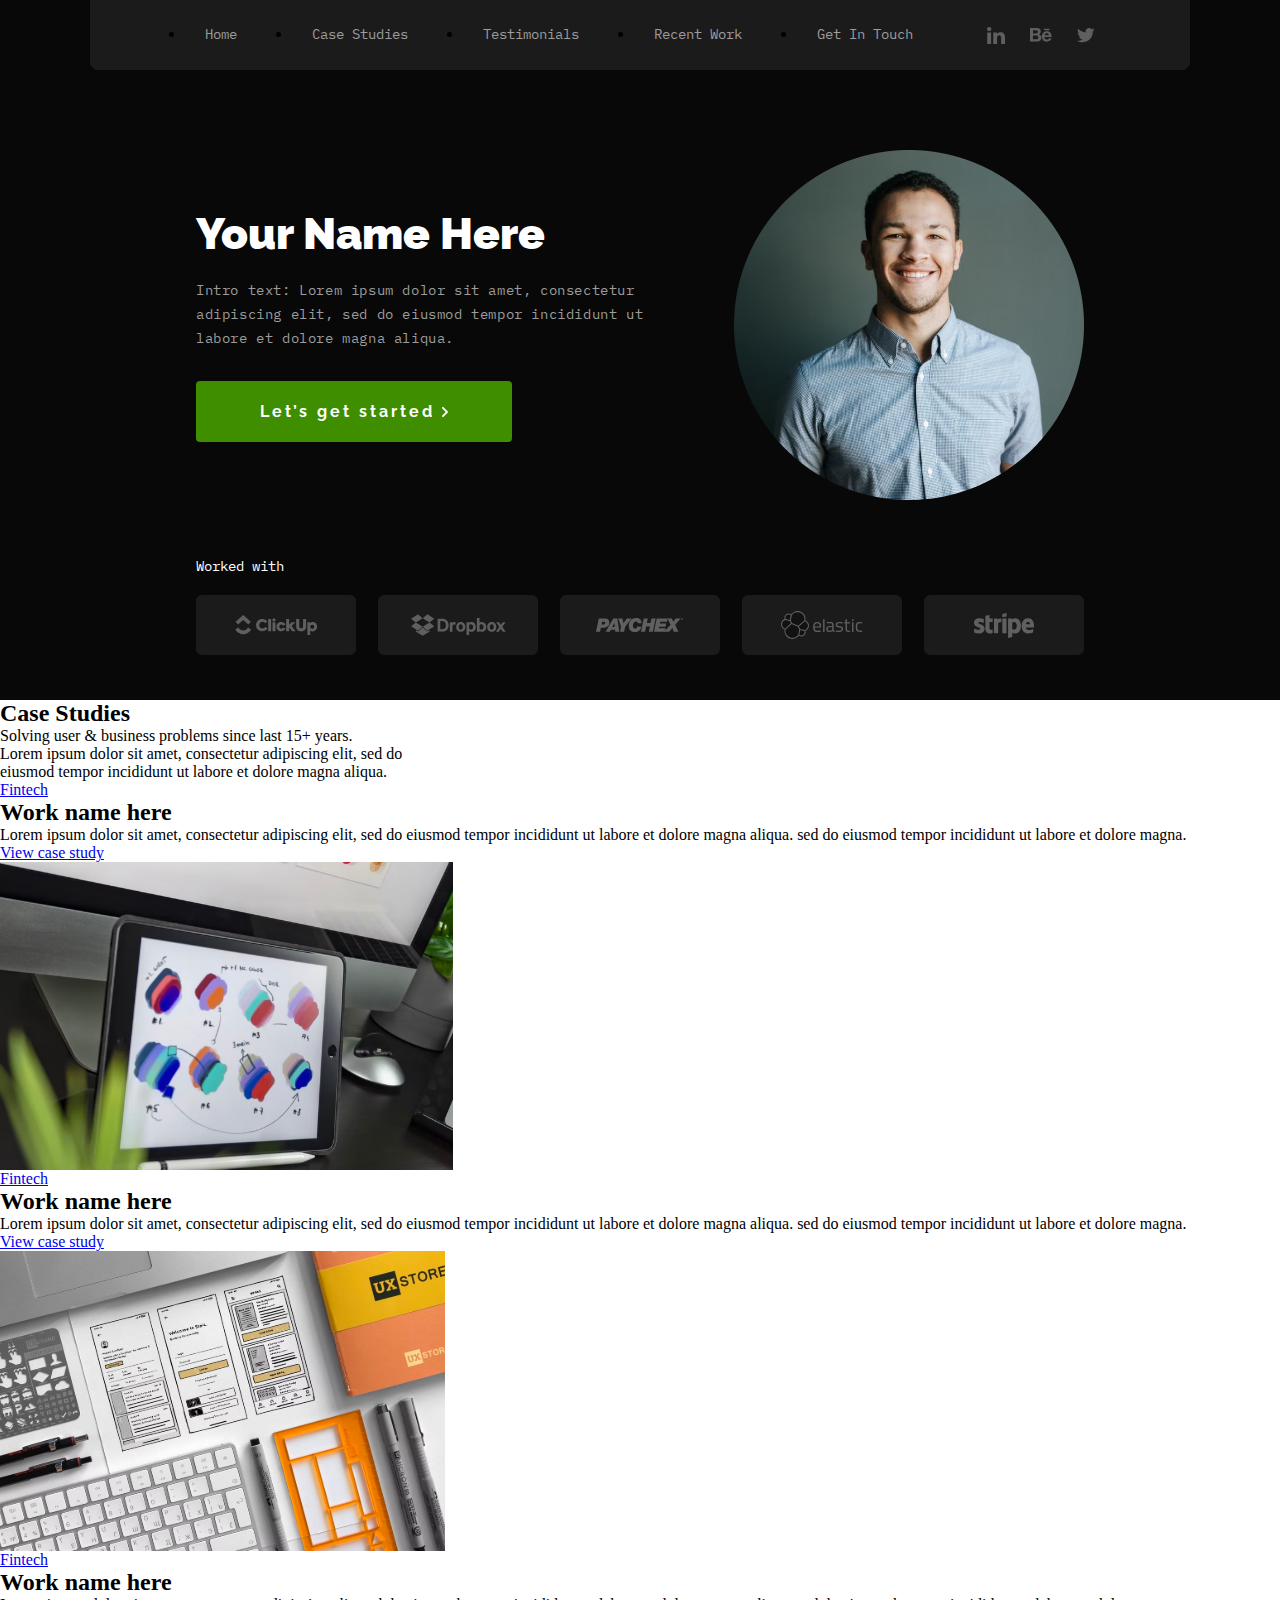
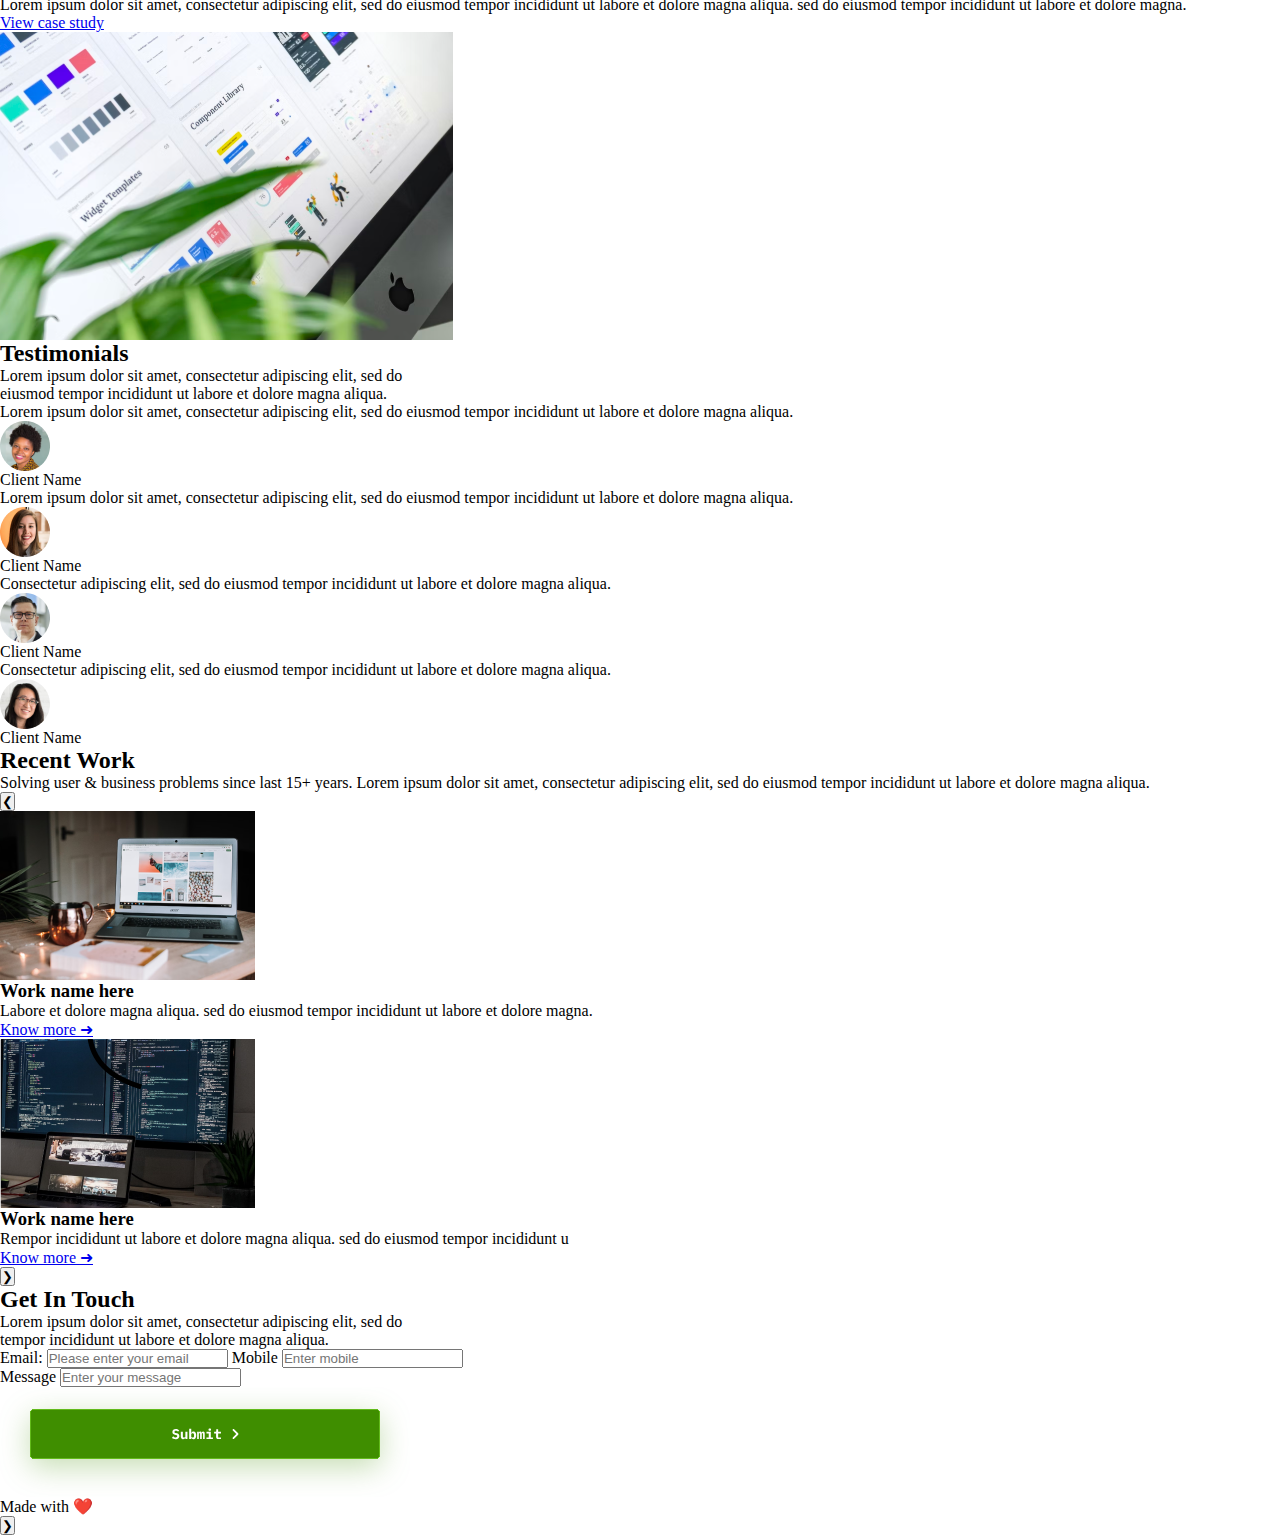
<file: index.html>
<html>
    <link rel="stylesheet" href="style.css">

<head>
    <meta charset="UTF-8">
    <meta http-equiv="X-UA-Compatible" content="IE=edge">
    <meta name="viewport" content="width=device-width, initial-scale=1.0">
    <title>Portfolio</title>
</head>

<body>
    <div class="hero">
        <div class="menu">
            <ul> <!-- ul = Unordered list -->
                <li> <!-- li = list item-->
                    <a href="#">Home</a>
                </li>
                <li>
                    <a href="#">Case Studies</a>
                </li>
                <li>
                    <a href="#">Testimonials</a>
                </li>
                <li>
                    <a href="#">Recent Work</a>
                </li>
                <li>
                    <a href="#">Get In Touch</a>
                </li>
            </ul>

            <div class="icons">
                <a href="#"><img src="images/LinkedIn.svg" alt=""></a>
                <a href="#"><img src="images/Behance.svg" alt=""></a>
                <a href="#"><img src="images/Twitter.svg" alt=""></a>
            </div>

    </div>

        <div class="principal">
            <div class="principal_description">
                <h1>Your Name Here</h1>
                <p>Intro text: Lorem ipsum dolor sit amet, consectetur adipiscing elit, sed do eiusmod tempor incididunt ut
                  labore et
                  dolore magna aliqua.</p>
                <a href="#"><strong>Let’s get started</strong> <img src="images/Vector.svg" alt=""></a>
              </div>
              <div class="principal_image">
                <img src="images/HERO.png" alt="">
              </div>
            </div>
            <div class="alliances">
              <div class="alliances_header">
                <p>Worked with</p>
              </div>
              <div class="alliances_logos">
                <a href="#">
                  <img src="images/Clickup.svg" alt="">
                </a>    
                <a href="#">
                  <img src="images/Dropbox.svg" alt="">
                </a>
                <a href="#">
                  <img src="images/Paychex.svg" alt="">
                </a>
                <a href="#">
                  <img src="images/Elastic.svg" alt="">
                </a>
                <a href="#">
                  <img src="images/Stripe.svg" alt="">
                </a>
              </div>
            </div>
          </div>
          <div class="cases_studies">
            <div class="cases_studies_header">
              <h2>Case Studies</h2>
              <p>Solving user & business problems since last 15+ years.<br>Lorem ipsum dolor sit amet, consectetur adipiscing
                elit,
                sed do<br>eiusmod tempor incididunt ut labore et dolore magna aliqua.</p>
            </div>
            <div class="case_study case_study_orange">
              <div class="case_study_description">
                <a href="#" class="case_study_category">Fintech</a>
                <h2>Work name here</h2>
                <p>Lorem ipsum dolor sit amet, consectetur adipiscing elit, sed do eiusmod tempor incididunt ut labore et dolore
                  magna
                  aliqua. sed do eiusmod tempor incididunt ut labore et dolore magna.</p>
                <a href="#" class="case_study_button">View case study</a>
              </div>
              <div class="case_study_image">
                <img src="images/CaseStudy1.svg" alt="">
              </div>
            </div>
            <div class="case_study case_study_reverse case_study_blue">
              <div class="case_study_description">
                <a href="#" class="case_study_category">Fintech</a>
                <h2>Work name here</h2>
                <p>Lorem ipsum dolor sit amet, consectetur adipiscing elit, sed do eiusmod tempor incididunt ut labore et dolore
                  magna
                  aliqua. sed do eiusmod tempor incididunt ut labore et dolore magna.</p>
                <a href="#" class="case_study_button">View case study</a>
              </div>
              <div class="case_study_image">
                <img src="images/CaseStudy2.svg" alt="">
              </div>
            </div>
            <div class="case_study case_study_green">
              <div class="case_study_description">
                <a href="#" class="case_study_category">Fintech</a>
                <h2>Work name here</h2>
                <p>Lorem ipsum dolor sit amet, consectetur adipiscing elit, sed do eiusmod tempor incididunt ut labore et dolore
                  magna
                  aliqua. sed do eiusmod tempor incididunt ut labore et dolore magna.</p>
                <a href="#" class="case_study_button">View case study</a>
              </div>
              <div class="case_study_image">
                <img src="images/CaseStudy3.svg" alt="">
              </div>
        </div>
        <div class="Testimonials">
          <div class="Testimonials_Header">
            <h2>Testimonials</h2>
            <p>Lorem ipsum dolor sit amet, consectetur adipiscing elit, sed do <br>eiusmod tempor incididunt ut labore et dolore magna aliqua.</p>
          </div>  
      
          <div class="testimonials-grid">
      
            <div class="column-left">
                      <article class="testimonial-card">
                          <p class="testimonial-text">Lorem ipsum dolor sit amet, consectetur  adipiscing elit, sed do eiusmod tempor incididunt ut labore et dolore magna aliqua.</p>
                          <div class="client-info">
                              <img src="images/Client_photo_1.png" alt="Avatar de cliente" class="client-avatar">
                              <div class="client-name">Client Name</div>
                          </div>
                      </article>
      
                      <article class="testimonial-card">
                          <p class="testimonial-text">Lorem ipsum dolor sit amet, consectetur adipiscing elit, sed do eiusmod tempor incididunt ut labore et dolore magna aliqua.</p>
                          <div class="client-info">
                              <img src="images/Client-photo-2.png" alt="Avatar de cliente" class="client-avatar">
                              <div class="client-name">Client Name</div>
                          </div>
                      </article>
                  </div>
      
      
            <div class="column-right">
                      <article class="testimonial-card">
                          <p class="testimonial-text">Consectetur adipiscing elit, sed do eiusmod tempor incididunt ut labore et dolore magna aliqua.</p>
                          <div class="client-info">
                              <img src="images/Client-photo-3.png" alt="Avatar de cliente" class="client-avatar">
                              <div class="client-name">Client Name</div>
                          </div>
                      </article>
      
                      <article class="testimonial-card">
                          <p class="testimonial-text">Consectetur adipiscing elit, sed do eiusmod tempor incididunt ut labore et dolore magna aliqua.</p>
                          <div class="client-info">
                              <img src="images/Client-photo-4.png" alt="Avatar de cliente" class="client-avatar">
                              <div class="client-name">Client Name</div>
                          </div>
                      </article>
                  </div> 
          </div>
        </div>    
        <section class="recent-work">
          <div class="text-content">
              <h2>Recent Work</h2>
              <p class="description">Solving user & business problems since last 15+ years.
                  Lorem ipsum dolor sit amet, consectetur adipiscing elit, sed do eiusmod tempor 
                  incididunt ut labore et dolore magna aliqua.
              </p>
          </div>
          <div class="work-container">
              <button class="arrow left">&#10094;</button>
              <div class="work-card">
                  <img src="images/foto1.png" alt="Project 1">
                  <h3>Work name here</h3>
                  <p>
                      Labore et dolore magna aliqua. sed do eiusmod tempor incididunt ut labore et dolore magna.
                  </p>
                  <a href="#" class="btn">Know more <span>&#x279C;</span></a>
              </div>
              <div class="work-card">
                  <img src="images/foto2.png" alt="Project 2">
                  <h3>Work name here</h3>
                  <p>
                      Rempor incididunt ut labore et dolore magna aliqua. sed do eiusmod tempor incididunt u
                  </p>
                  <a href="#" class="btn">Know more <span>&#x279C;</span></a>
              </div>
              <button class="arrow right">&#10095;</button>
          </div>
      </section>
        <div class="get_in_touch">
            <div class="get_in_touch_description">
              <h2>Get In Touch</h2>
              <p>Lorem ipsum dolor sit amet, consectetur adipiscing elit, sed do <br> tempor incididunt ut labore et dolore magna
                aliqua.</p>
            </div>
            <div id="formContainer">
                <form action="#">
                    <label for="">Email:</label>
                    <input type="text" placeholder="Please enter your email">
                    <label for="">Mobile</label>
                    <input type="tel" placeholder="Enter mobile">
                </form>
                </div>
            <div id="formContainer_message">
                <form action="#">
                    <label for="">Message</label>
                    <input type="email" placeholder="Enter your message">
                </form>
            </div>
            <div class="buttom">
              <a href="#"><img src="images/SubmitButtom.svg" alt=""></a>
            </div>
    </div>
    <div class="made_with">
        <p>Made with ❤️</p>
    </div>
            <button class="arrow right">&#10095;</button>
     </section>
  </div>    
</html>


   </body>
</html>
</file>
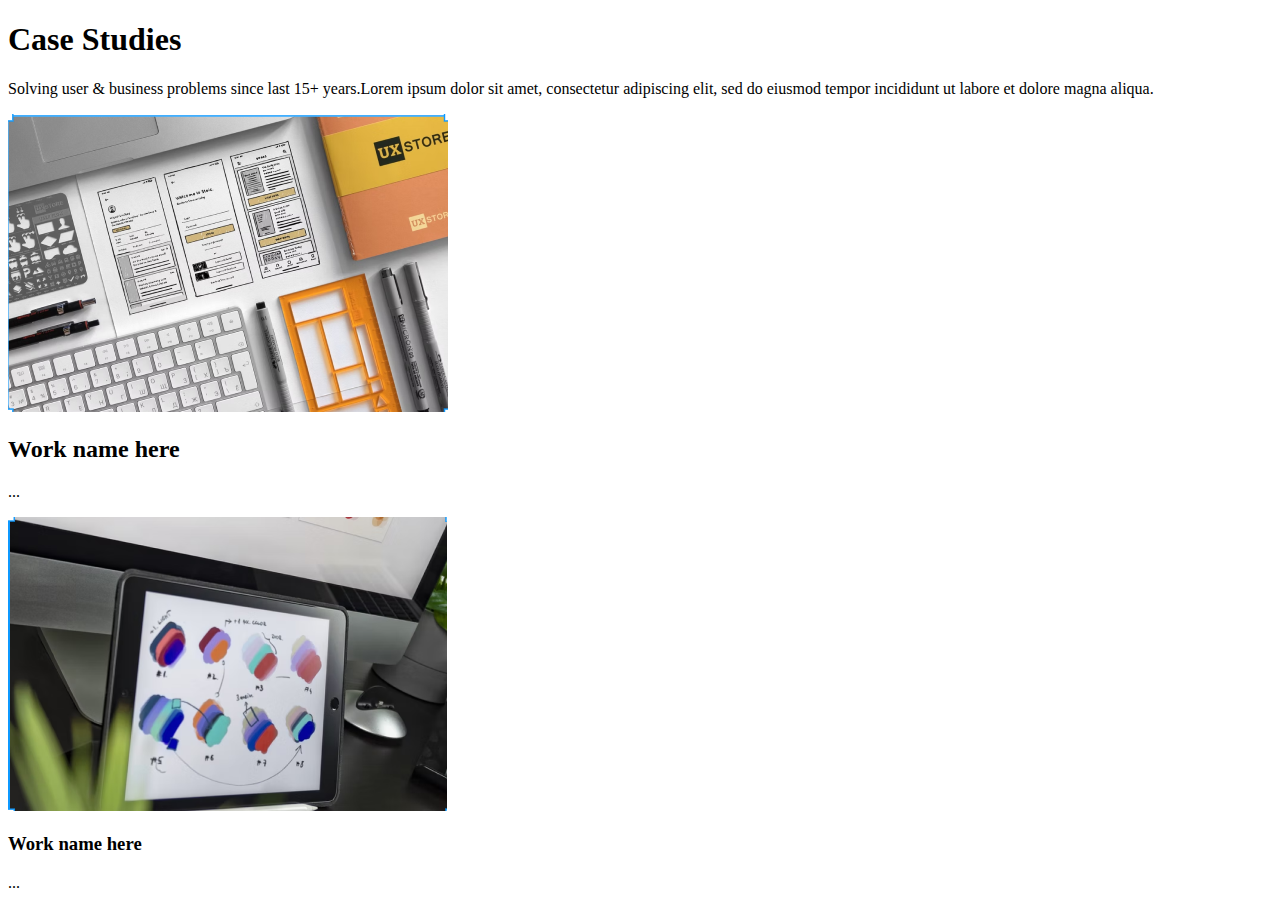
<file: mi parte/index2.html>
<!DOCTYPE html>
<html>
  <body>
    <header>
        <h1>Case Studies</h1>
        <p>Solving user & business problems since last 15+ years.Lorem ipsum dolor sit amet, consectetur adipiscing elit, sed do eiusmod tempor incididunt ut labore et dolore magna aliqua. </p>
    </header>
    <div class="container">
        <div class="carta">
            <img src="Screenshot 2025-10-17 173619.png" alt="work 1 image">
            <div class="contenido-carta">
                <h2>Work name here</h2>
                <p>...</p>
            <div class="card">
                <img src="Screenshot 2025-10-17 175404.png" alt="work 2 image">
                <div class="card-container">
                <h3>Work name here</h3>
                <p>...</p>
            <div class="card full-width"></div>
            </div>
  </body>
</html>
</file>
<file: style.css>
@import url('https://fonts.googleapis.com/css2?family=IBM+Plex+Mono:ital,wght@0,100;0,200;0,300;0,400;0,500;0,600;0,700;1,100;1,200;1,300;1,400;1,500;1,600;1,700&family=Raleway:ital,wght@0,100..900;1,100..900&display=swap');

:root {
  --font-primary: 'Raleway', sans-serif;
  --font-secondary: 'IBM Plex Mono', monospace;
}

* {
  margin: 0;
  padding: 0;
  box-sizing: border-box;
}

.hero {
  background: #080808;
  width: 100%;
  height: 700px;
}

.menu {
  max-width: 1100px;
  height: 70px;
  background: #1b1b1b;
  margin: auto;
  border-radius: 0 0 8px 8px;
  display: flex;
  justify-content: space-between;
  padding-left: 95px;
  padding-right: 95px;
}

.menu ul {
  display: flex;
  gap: 35px;
}

.menu ul a {
  font-size: 14px;
  color: #9C9C9C;
  text-decoration: none;
  display: block;
  padding: 25px 20px;
  transition: all 0.5s ease;
  font-family: var(--font-secondary)
}

.menu ul a:hover {
  color: #080808;
  background: #9c9c9c;
}

.menu .icons {
  height: 70px;
  display: flex;
  align-items: center;
  gap: 25px;
  transition: all 0.5s ease;
}

.menu .icons a:hover {
  transform: scale(1.5);
}

.alliances,
.principal {
  width: 888px;
  margin: auto;
}

.principal {
  display: flex;
  align-items: center;
  margin-top: 80px;
  gap: 32px;
}

.principal_description {
  padding-right: 46px;
}

.principal_description h1 {
  font-weight: 900;
  font-size: 44px;
  color: #fff;
  font-family: var(--font-primary);
  margin-bottom: 20px;
}

.principal_description p {
  color: #9C9C9C;
  font-size: 14px;
  font-family: var(--font-secondary);
  line-height: 1.71;
  margin-bottom: 30px;
  letter-spacing: 0.6px;
}

.principal_description a {
  padding: 21px 64px;
  background: #3F8E00;
  border-radius: 4px;
  color: #fff;
  font-family: var(--font-primary);
  display: block;
  width: fit-content;
  text-decoration: none;
  letter-spacing: 3px;
}

.alliances {
  margin-top: 57px;
}

.alliances_header p {
  color: #fff;
  font-family: var(--font-secondary);
  font-size: 14px;
  margin-bottom: 20px;
}

.alliances_logos {
  display: flex;
  justify-content: space-between;
}

.alliances_logos a {
  width: 160px;
  height: 60px;
  border: 1px solid #1b1b1b;
  background: #1b1b1b;
  display: flex;
  align-items: center;
  justify-content: center;
  border-radius: 6px;
  transition: all 0.5s ease;
}

.alliances_logos a:hover {
  transform: scale(1.2);
  background: #9C9C9C;
}
</file>
